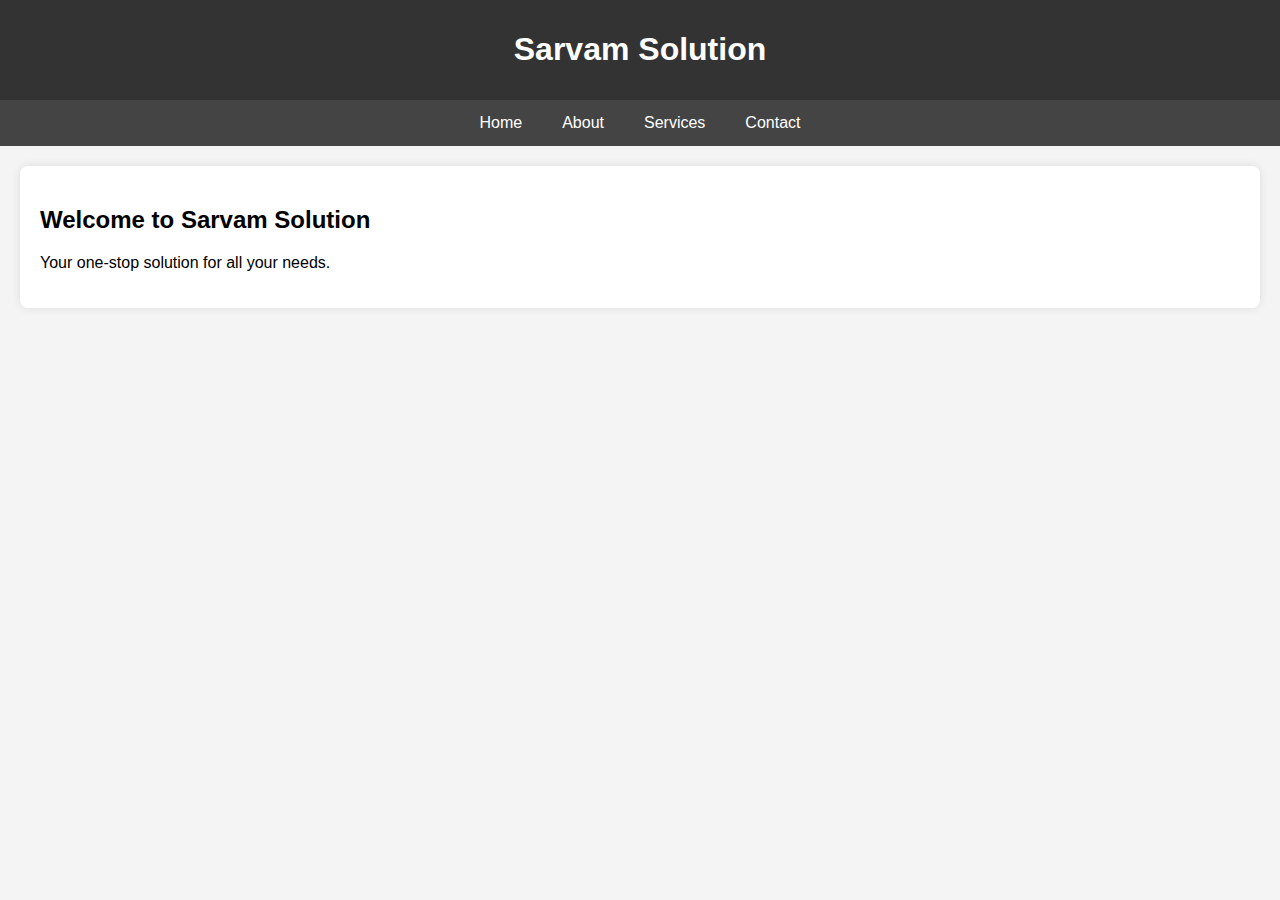
<file: index.html>
<!DOCTYPE html>
<html lang="en">

<head>
    <meta charset="UTF-8">
    <meta name="viewport" content="width=device-width, initial-scale=1.0">
    <title>Sarvam Solution</title>
    <link rel="stylesheet" href="/css/styles.css">
    <script src="js/scripts.js" defer></script>

    <!--Adsense code----------------------------------->
    <script async src="https://pagead2.googlesyndication.com/pagead/js/adsbygoogle.js?client=ca-pub-1340185200195668"
        crossorigin="anonymous"></script>

    <!--yandex verify----------------->

    <!--search console------------------>
    <meta name="google-site-verification" content="dnjpkQj58O730F6hVtS90X6aGrqooSVSSPGHRJoW_6o" />
    <meta name="google-adsense-account" content="ca-pub-1340185200195668">

</head>

<body>
    <header>
        <h1>Sarvam Solution</h1>
    </header>
    <nav>
        <a href="/">Home</a>
        <a href="/pages/about.html">About</a>
        <a href="/pages/services.html">Services</a>
        <a href="/pages/contact.html">Contact</a>
    </nav>
    <div class="ads left">

    </div>
    <section>
        <h2>Welcome to Sarvam Solution</h2>
        <p>Your one-stop solution for all your needs.</p>
    </section>
    <div class="ads right">
        <script async
            src="https://pagead2.googlesyndication.com/pagead/js/adsbygoogle.js?client=ca-pub-1340185200195668"
            crossorigin="anonymous"></script>
        <!-- common ad design -->
        <ins class="adsbygoogle" style="display:block" data-ad-client="ca-pub-1340185200195668"
            data-ad-slot="8201539208" data-ad-format="auto" data-full-width-responsive="true"></ins>
        <script>
            var adsbygoogle = window.adsbygoogle || [];
            adsbygoogle.push({});
        </script>
    </div>
</body>

</html>
</file>
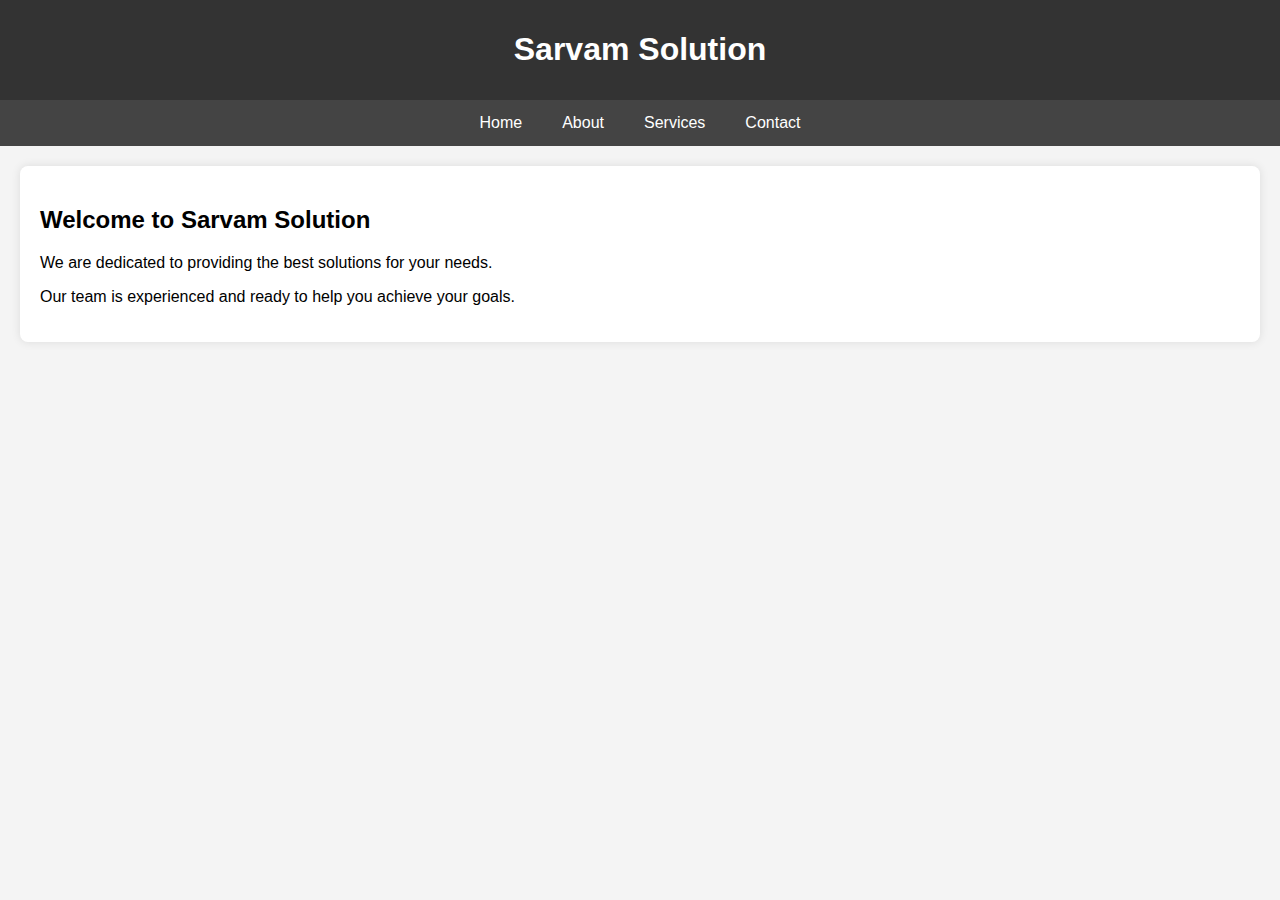
<file: pages/about.html>
<!DOCTYPE html>
<html lang="en">

<head>
    <meta charset="UTF-8">
    <meta name="viewport" content="width=device-width, initial-scale=1.0">
    <title>About Us - Sarvam Solution</title>
    <link rel="stylesheet" href="/css/styles.css">

    <!--Adsense code----------------------------------->
    <script async src="https://pagead2.googlesyndication.com/pagead/js/adsbygoogle.js?client=ca-pub-1340185200195668"
        crossorigin="anonymous"></script>

    <!--yandex verify----------------->

    <!--search console------------------>
    <meta name="google-site-verification" content="dnjpkQj58O730F6hVtS90X6aGrqooSVSSPGHRJoW_6o" />
    <meta name="google-adsense-account" content="ca-pub-1340185200195668">
</head>

<body>
    <header>
        <h1>Sarvam Solution</h1>
    </header>
    <nav>
        <a href="/">Home</a>
        <a href="/pages/about.html">About</a>
        <a href="/pages/services.html">Services</a>
        <a href="/pages/contact.html">Contact</a>
    </nav>

    <section class="content">
        <h2>Welcome to Sarvam Solution</h2>
        <p>We are dedicated to providing the best solutions for your needs.</p>
        <p>Our team is experienced and ready to help you achieve your goals.</p>
    </section>
    <script src="/js/scripts.js"></script>
</body>

</html>
</file>
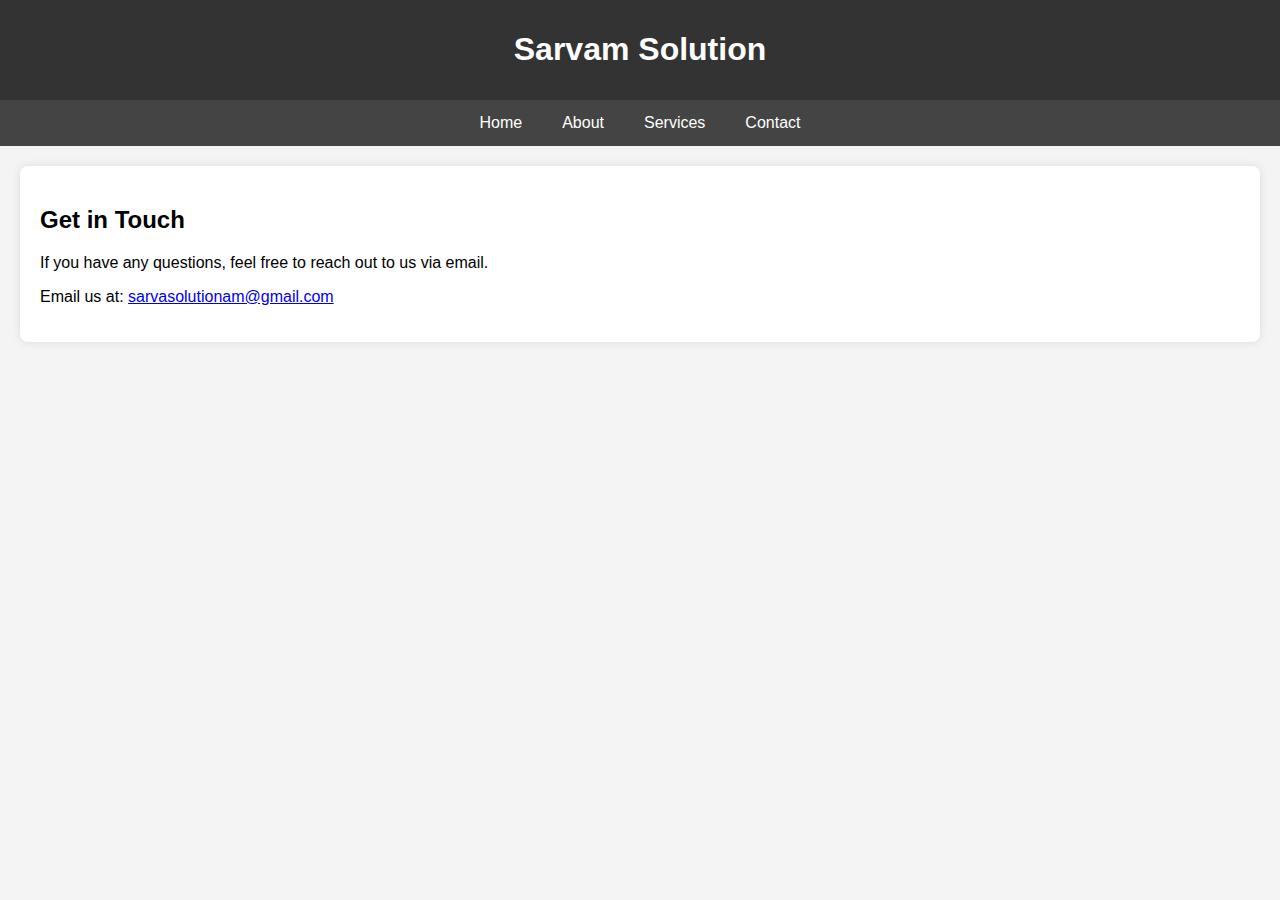
<file: pages/contact.html>
<!DOCTYPE html>
<html lang="en">

<head>
    <meta charset="UTF-8">
    <meta name="viewport" content="width=device-width, initial-scale=1.0">
    <title>Contact - Sarvam Solution</title>
    <link rel="stylesheet" href="/css/styles.css">

    <!--Adsense code----------------------------------->
    <script async src="https://pagead2.googlesyndication.com/pagead/js/adsbygoogle.js?client=ca-pub-1340185200195668"
        crossorigin="anonymous"></script>

    <!--yandex verify----------------->

    <!--search console------------------>
    <meta name="google-site-verification" content="dnjpkQj58O730F6hVtS90X6aGrqooSVSSPGHRJoW_6o" />
    <meta name="google-adsense-account" content="ca-pub-1340185200195668">
</head>

<body>
    <header>
        <h1>Sarvam Solution</h1>
    </header>
    <nav>
        <a href="/">Home</a>
        <a href="/pages/about.html">About</a>
        <a href="/pages/services.html">Services</a>
        <a href="/pages/contact.html">Contact</a>
    </nav>
    <div class="ads">

        <section>
            <h2>Get in Touch</h2>
            <p>If you have any questions, feel free to reach out to us via email.</p>
            <p>Email us at: <a href="mailto:sarvasolutionam@gmail.com">sarvasolutionam@gmail.com</a></p>
        </section>
        <div class="ad-right">
            <script async
                src="https://pagead2.googlesyndication.com/pagead/js/adsbygoogle.js?client=ca-pub-1340185200195668"
                crossorigin="anonymous"></script>
            <!-- common ad design -->
            <ins class="adsbygoogle" style="display:block" data-ad-client="ca-pub-1340185200195668"
                data-ad-slot="8201539208" data-ad-format="auto" data-full-width-responsive="true"></ins>
            <script>
                var adsbygoogle = window.adsbygoogle || [];
                adsbygoogle.push({});
            </script>
        </div>
    </div>
    <script src="/js/scripts.js"></script>
</body>

</html>
</file>
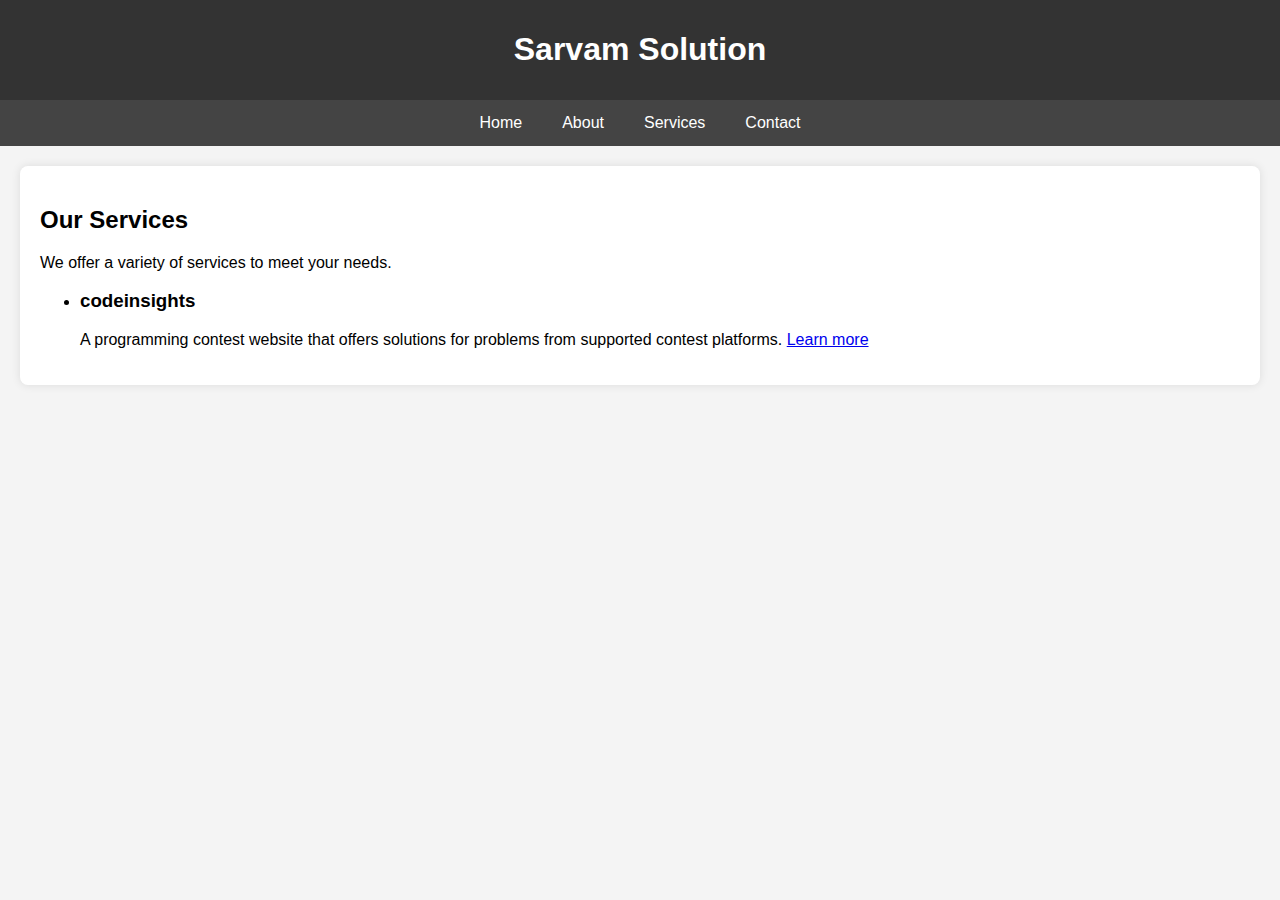
<file: pages/services.html>
<!DOCTYPE html>
<html lang="en">

<head>
    <meta charset="UTF-8">
    <meta name="viewport" content="width=device-width, initial-scale=1.0">
    <title>Services - Sarvam Solution</title>
    <link rel="stylesheet" href="/css/styles.css">

    <!--Adsense code----------------------------------->
    <script async src="https://pagead2.googlesyndication.com/pagead/js/adsbygoogle.js?client=ca-pub-1340185200195668"
        crossorigin="anonymous"></script>

    <!--yandex verify----------------->

    <!--search console------------------>
    <meta name="google-site-verification" content="dnjpkQj58O730F6hVtS90X6aGrqooSVSSPGHRJoW_6o" />
    <meta name="google-adsense-account" content="ca-pub-1340185200195668">
</head>

<body>
    <header>
        <h1>Sarvam Solution</h1>
    </header>
    <nav>
        <a href="/">Home</a>
        <a href="/pages/about.html">About</a>
        <a href="/pages/services.html">Services</a>
        <a href="/pages/contact.html">Contact</a>
    </nav>
    <div class="ads left">
        <script async
            src="https://pagead2.googlesyndication.com/pagead/js/adsbygoogle.js?client=ca-pub-1340185200195668"
            crossorigin="anonymous"></script>
        <!-- common ad design -->
        <ins class="adsbygoogle" style="display:block" data-ad-client="ca-pub-1340185200195668"
            data-ad-slot="8201539208" data-ad-format="auto" data-full-width-responsive="true"></ins>
        <script>
            var adsbygoogle = window.adsbygoogle || [];
            adsbygoogle.push({});
        </script>
    </div>
    <section class="fade-in">
        <h2>Our Services</h2>
        <p>We offer a variety of services to meet your needs.</p>
        <ul>
            <li>
                <h3>codeinsights</h3>
                <p>
                    A programming contest website that offers solutions for problems from supported contest platforms.
                    <a href="https://sarvamsoln.github.io/codeinsights/">
                        Learn more

                    </a>
                </p>
            </li>
        </ul>
    </section>
    <div class="ads right">
        <script async
            src="https://pagead2.googlesyndication.com/pagead/js/adsbygoogle.js?client=ca-pub-1340185200195668"
            crossorigin="anonymous"></script>
        <!-- common ad design -->
        <ins class="adsbygoogle" style="display:block" data-ad-client="ca-pub-1340185200195668"
            data-ad-slot="8201539208" data-ad-format="auto" data-full-width-responsive="true"></ins>
        <script>
            var adsbygoogle = window.adsbygoogle || [];
            adsbygoogle.push({});
        </script>
    </div>
    <script src="/js/scripts.js"></script>
</body>

</html>
</file>
<file: css/styles.css>
body {
    font-family: Arial, sans-serif;
    margin: 0;
    padding: 0;
    background-color: #f4f4f4;
}

header {
    background-color: #333;
    color: #fff;
    padding: 10px 0;
    text-align: center;
}

nav {
    display: flex;
    justify-content: center;
    background-color: #444;
}

nav a {
    color: #fff;
    padding: 14px 20px;
    text-decoration: none;
    text-align: center;
}

nav a:hover {
    background-color: #555;
}

section {
    padding: 20px;
    margin: 20px;
    background-color: #fff;
    border-radius: 8px;
    box-shadow: 0 0 10px rgba(0, 0, 0, 0.1);
}

.ad {
    width: 200px;
    background-color: #eaeaea;
    padding: 10px;
    margin: 20px;
    border-radius: 8px;
    box-shadow: 0 0 5px rgba(0, 0, 0, 0.1);
    display: inline-block;
}

.fade-in {
    animation: fadeIn 2s;
}

@keyframes fadeIn {
    from { opacity: 0; }
    to { opacity: 1; }
}
</file>
